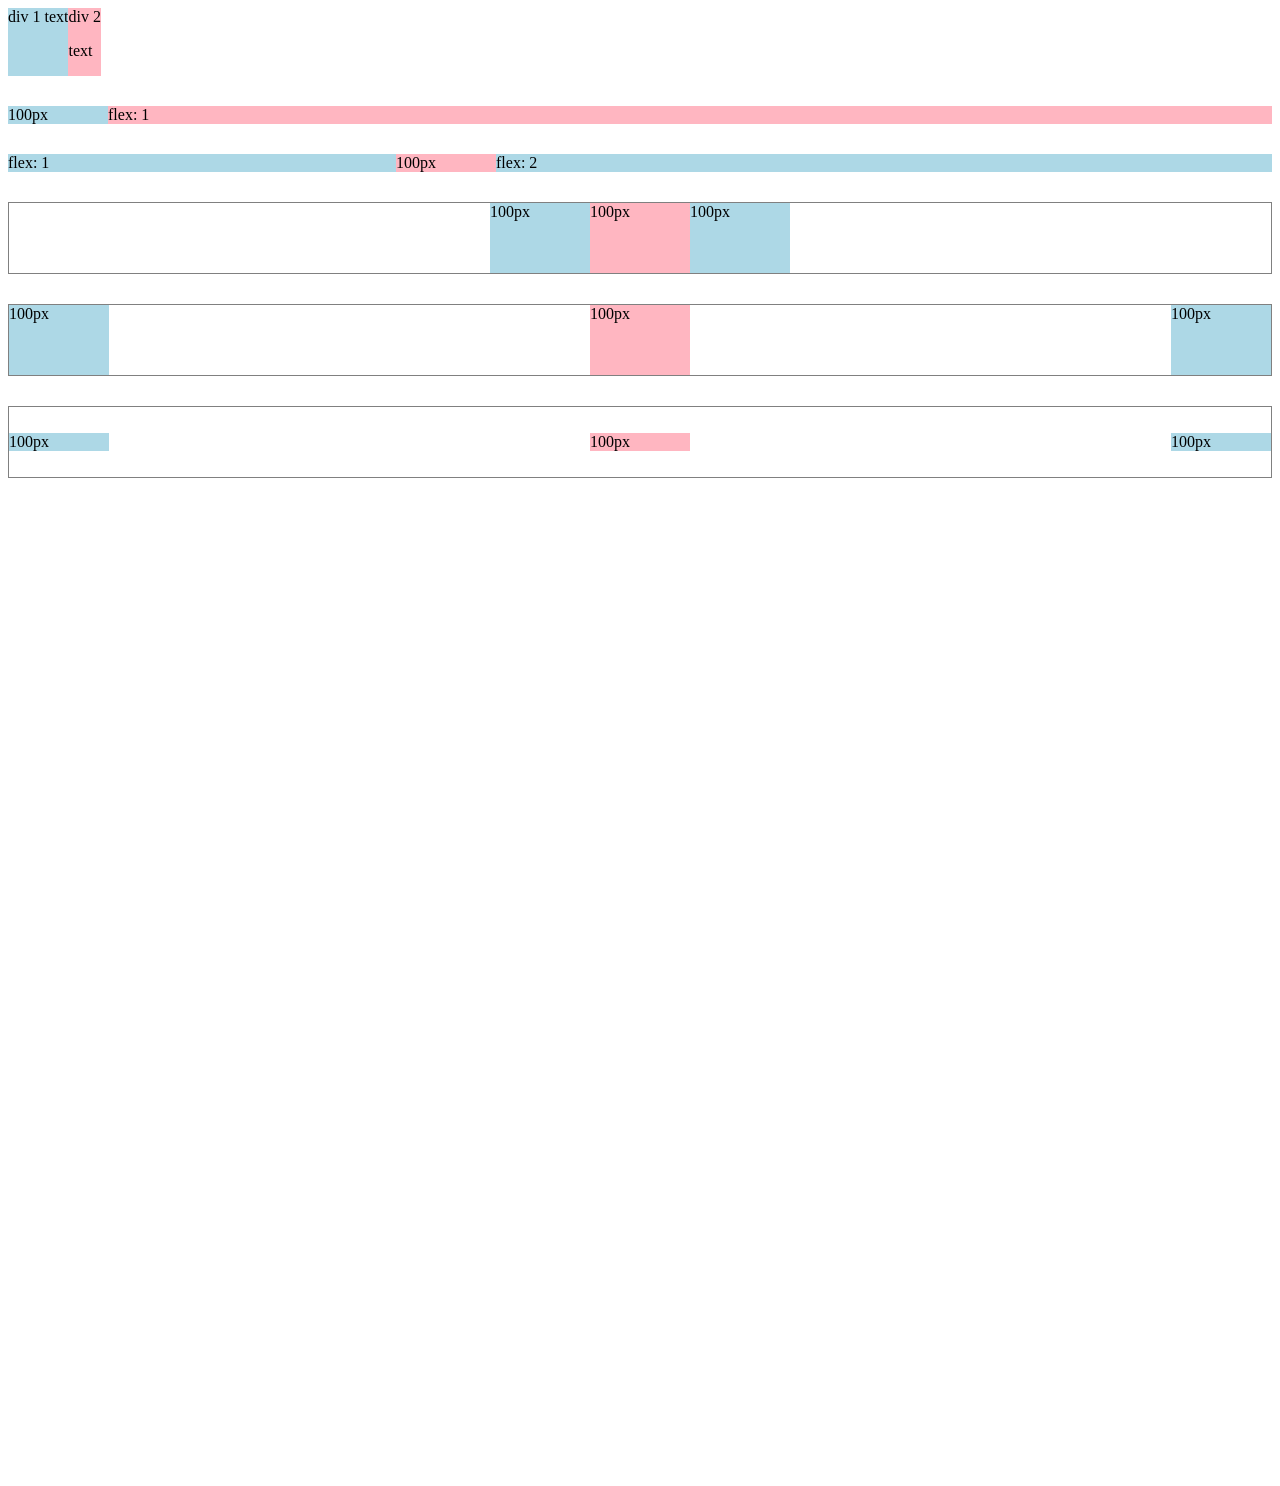
<file: flexbox.html>
<!DOCTYPE html>
<html>
  <head>
    <title>Flexbox Practice</title>
  </head>
  <body style="padding-bottom: 1000px;">
    <div style="
      display: flex;
      flex-direction: row;
    ">
      <div style="background-color: lightblue;">div 1 text</div>
      <div style="background-color: lightpink;">div 2 <p>text</p></div>
    </div>

    <div style="
      margin-top: 30px;
      display: flex;
      flex-direction: row;
    ">
      <div style="
        background-color: lightblue;
        width: 100px;
      ">100px</div>
      <div style="
        background-color: lightpink;
        flex: 1;
      ">flex: 1</div>
    </div>

    <div style="
      margin-top: 30px;
      display: flex;
      flex-direction: row;
    ">
      <div style="
        background-color: lightblue;
        flex: 1;
      ">flex: 1</div>
      <div style="
        background-color: lightpink;
        width: 100px;
      ">100px</div>
      <div style="
        background-color: lightblue;
        flex: 2;
      ">flex: 2</div>
    </div>

    <div style="
      margin-top: 30px;
      height: 70px;
      border-width: 1px;
      border-style: solid;
      border-color: gray;

      display: flex;
      flex-direction: row;
      justify-content: center;
    ">
      <div style="
        background-color: lightblue;
        width: 100px;
      ">100px</div>
      <div style="
        background-color: lightpink;
        width: 100px;
      ">100px</div>
      <div style="
        background-color: lightblue;
        width: 100px;
      ">100px</div>
    </div>

    <div style="
      margin-top: 30px;
      height: 70px;
      border-width: 1px;
      border-style: solid;
      border-color: gray;

      display: flex;
      flex-direction: row;
      justify-content: space-between;
    ">
      <div style="
        background-color: lightblue;
        width: 100px;
      ">100px</div>
      <div style="
        background-color: lightpink;
        width: 100px;
      ">100px</div>
      <div style="
        background-color: lightblue;
        width: 100px;
      ">100px</div>
    </div>

    <div style="
      margin-top: 30px;
      height: 70px;
      border-width: 1px;
      border-style: solid;
      border-color: gray;

      display: flex;
      flex-direction: row;
      justify-content: space-between;
      align-items: center;
    ">
      <div style="
        background-color: lightblue;
        width: 100px;
      ">100px</div>
      <div style="
        background-color: lightpink;
        width: 100px;
      ">100px</div>
      <div style="
        background-color: lightblue;
        width: 100px;
      ">100px</div>
    </div>
  </body>
</html>
</file>
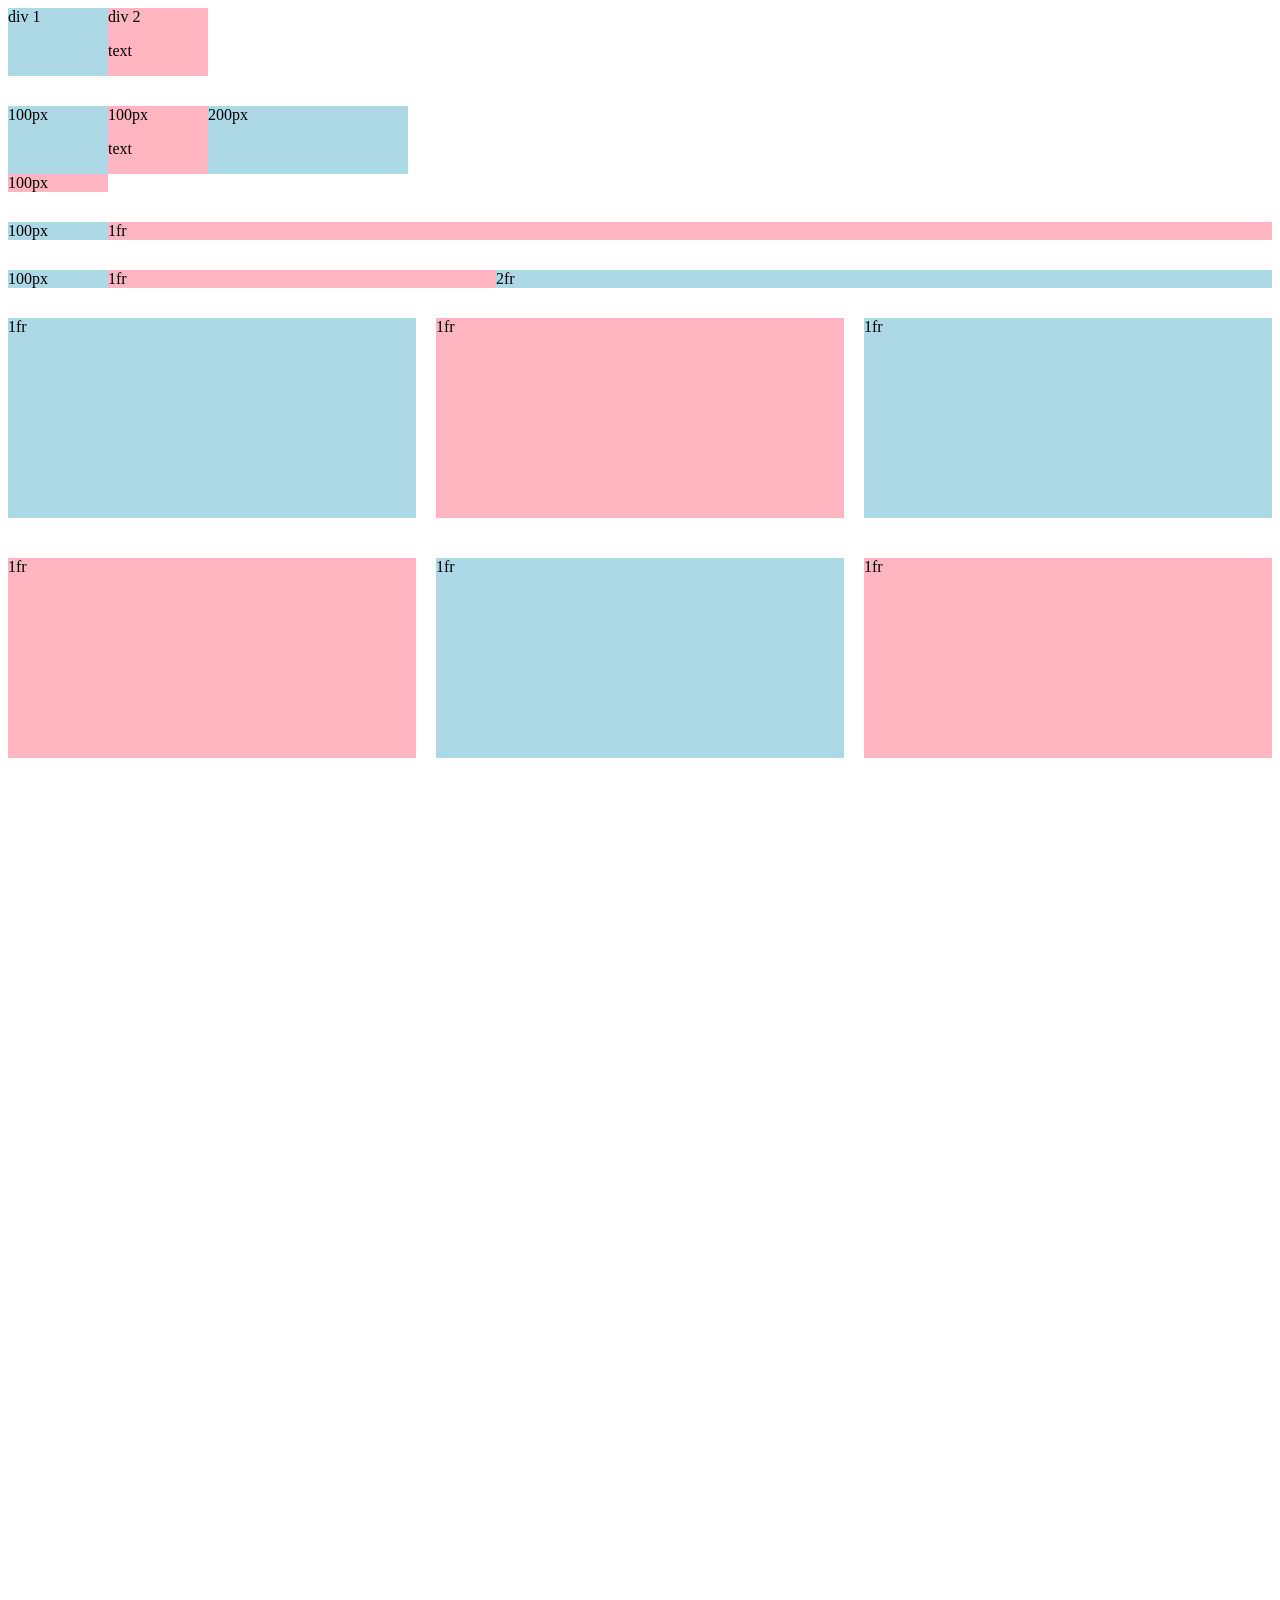
<file: grid.html>
<!DOCTYPE html>
<html>
  <head>
    <title>Grid Practice</title>
  </head>
  <body style="padding-bottom: 1000px;">
    <div style="
      display: grid;
      grid-template-columns: 100px 100px;
    ">
      <div style="background-color: lightblue;">div 1</div>
      <div style="background-color: lightpink;">div 2<p>text</p></div>
    </div>

    <div style="
      margin-top: 30px;
      display: grid;
      grid-template-columns: 100px 100px 200px;
    ">
      <div style="background-color: lightblue;">100px</div>
      <div style="background-color: lightpink;">100px<p>text</p></div>
      <div style="background-color: lightblue;">200px</div>
      <div style="background-color: lightpink;">100px</div>
    </div>

    <div style="
      margin-top: 30px;
      display: grid;
      grid-template-columns: 100px 1fr;
    ">
      <div style="background-color: lightblue;">100px</div>
      <div style="background-color: lightpink;">1fr</div>
    </div>

    <div style="
      margin-top: 30px;
      display: grid;
      grid-template-columns: 100px 1fr 2fr;
    ">
      <div style="background-color: lightblue;">100px</div>
      <div style="background-color: lightpink;">1fr</div>
      <div style="background-color: lightblue;">2fr</div>
    </div>

    <div style="
      margin-top: 30px;
      display: grid;
      grid-template-columns: 1fr 1fr 1fr;
      column-gap: 20px;
      row-gap: 40px;
    ">
      <div style="background-color: lightblue; height: 200px;">1fr</div>
      <div style="background-color: lightpink; height: 200px;">1fr</div>
      <div style="background-color: lightblue; height: 200px;">1fr</div>
      <div style="background-color: lightpink; height: 200px;">1fr</div>
      <div style="background-color: lightblue; height: 200px;">1fr</div>
      <div style="background-color: lightpink; height: 200px;">1fr</div>
    </div>
  </body>
</html>
</file>
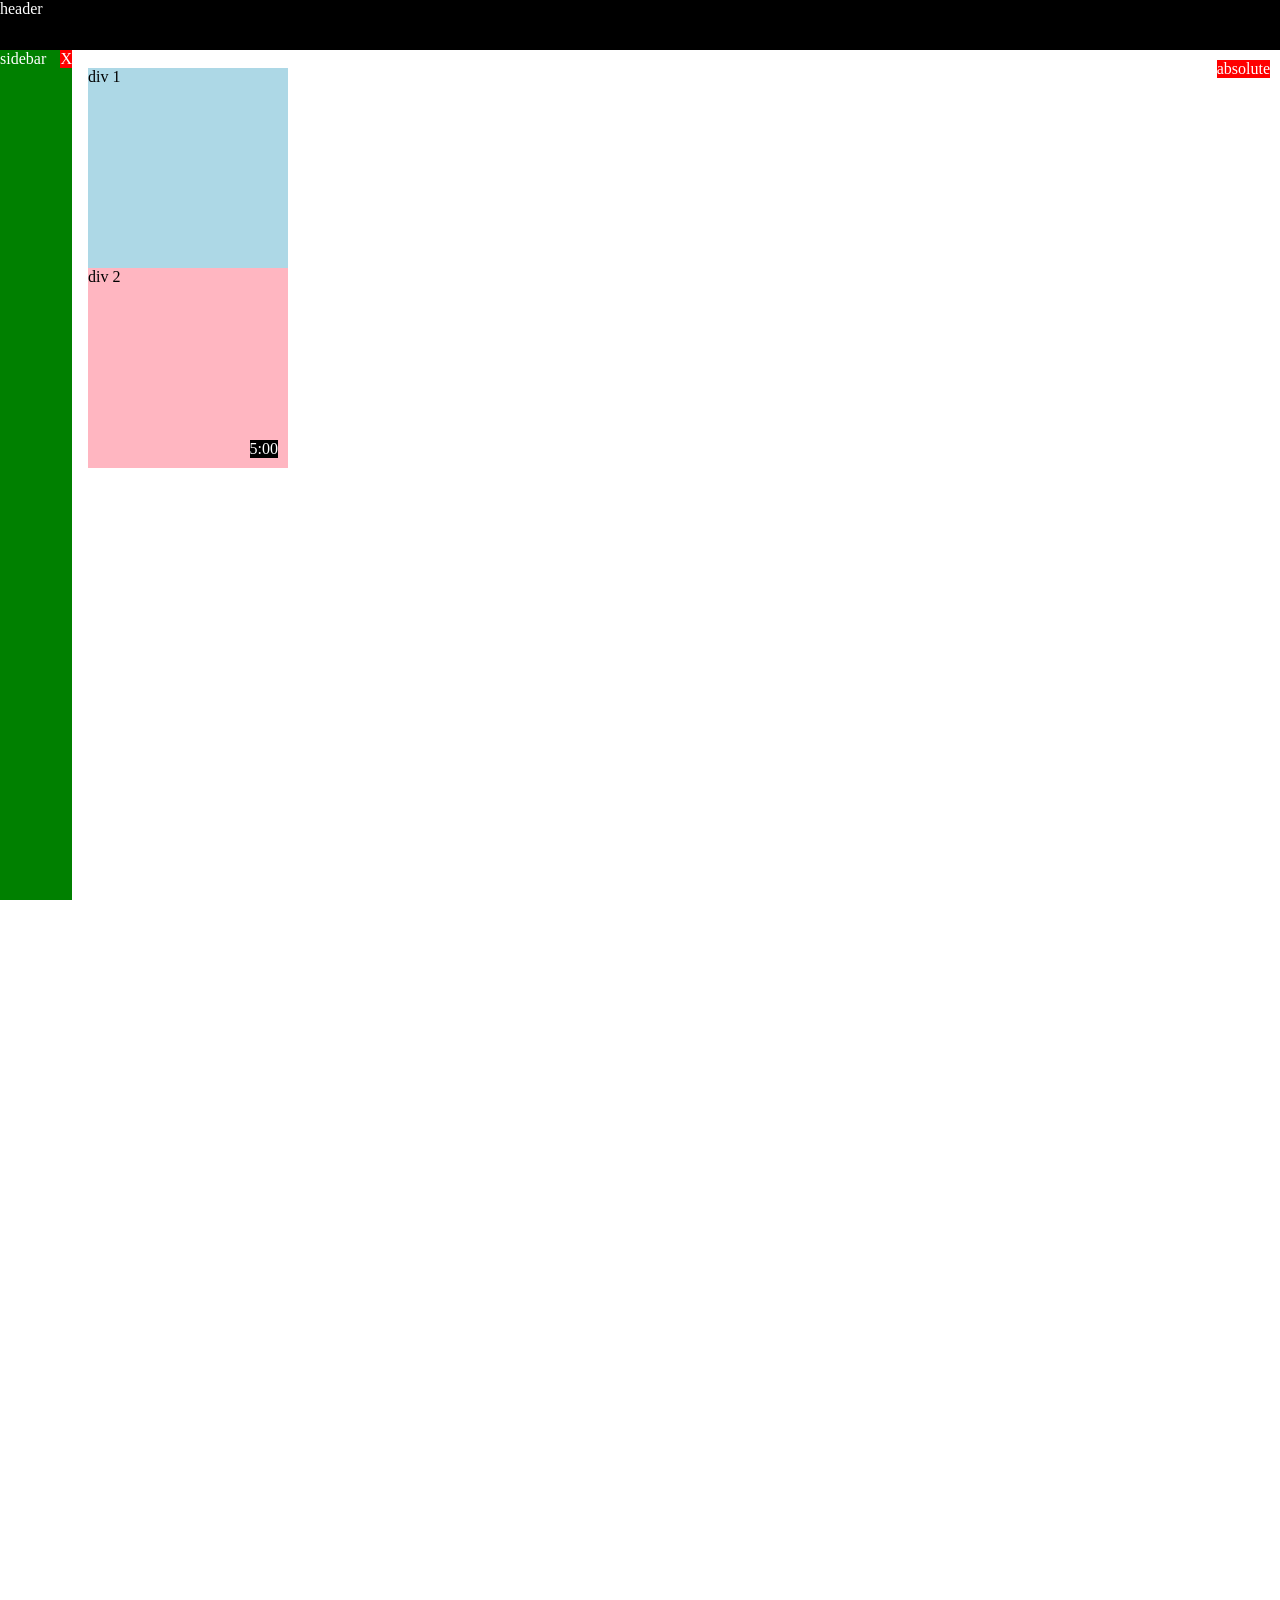
<file: position.html>
<!DOCTYPE html>
<html>
  <head>
    <title>Position Practice</title>
  </head>
  <body style="
    height: 3000px;
    padding-top: 60px;
    padding-left: 80px;
  ">
    <div style="
      background-color: black;
      color: white;
      position: fixed;
      top: 0;
      left: 0;
      right: 0;
      height: 50px;
      z-index: 100;
    ">header</div>

    <div style="
      background-color: green;
      color: white;
      position: fixed;
      left: 0;
      bottom: 0;
      top: 50px;
      width: 72px;
    ">
      sidebar
      <div style="
        position: absolute;
        background-color: red;
        color: white;
        top: 0;
        right: 0;
      ">
        X
      </div>
    </div>

    <div style="
      position: absolute;
      background-color: red;
      color: white;
      top: 60px;
      right: 10px;
    ">
      absolute
    </div>

    <div style="
      background-color: lightblue;
      height: 200px;
      width: 200px;
      position: static;
    ">div 1</div>
    <div style="
      background-color: lightpink;
      height: 200px;
      width: 200px;
      position: relative;
    ">
      div 2
      <div style="
        position: absolute;
        background-color: black;
        color: white;
        bottom: 10px;
        right: 10px;
      ">
        5:00
      </div>
    </div>

  </body>
</html>
</file>
